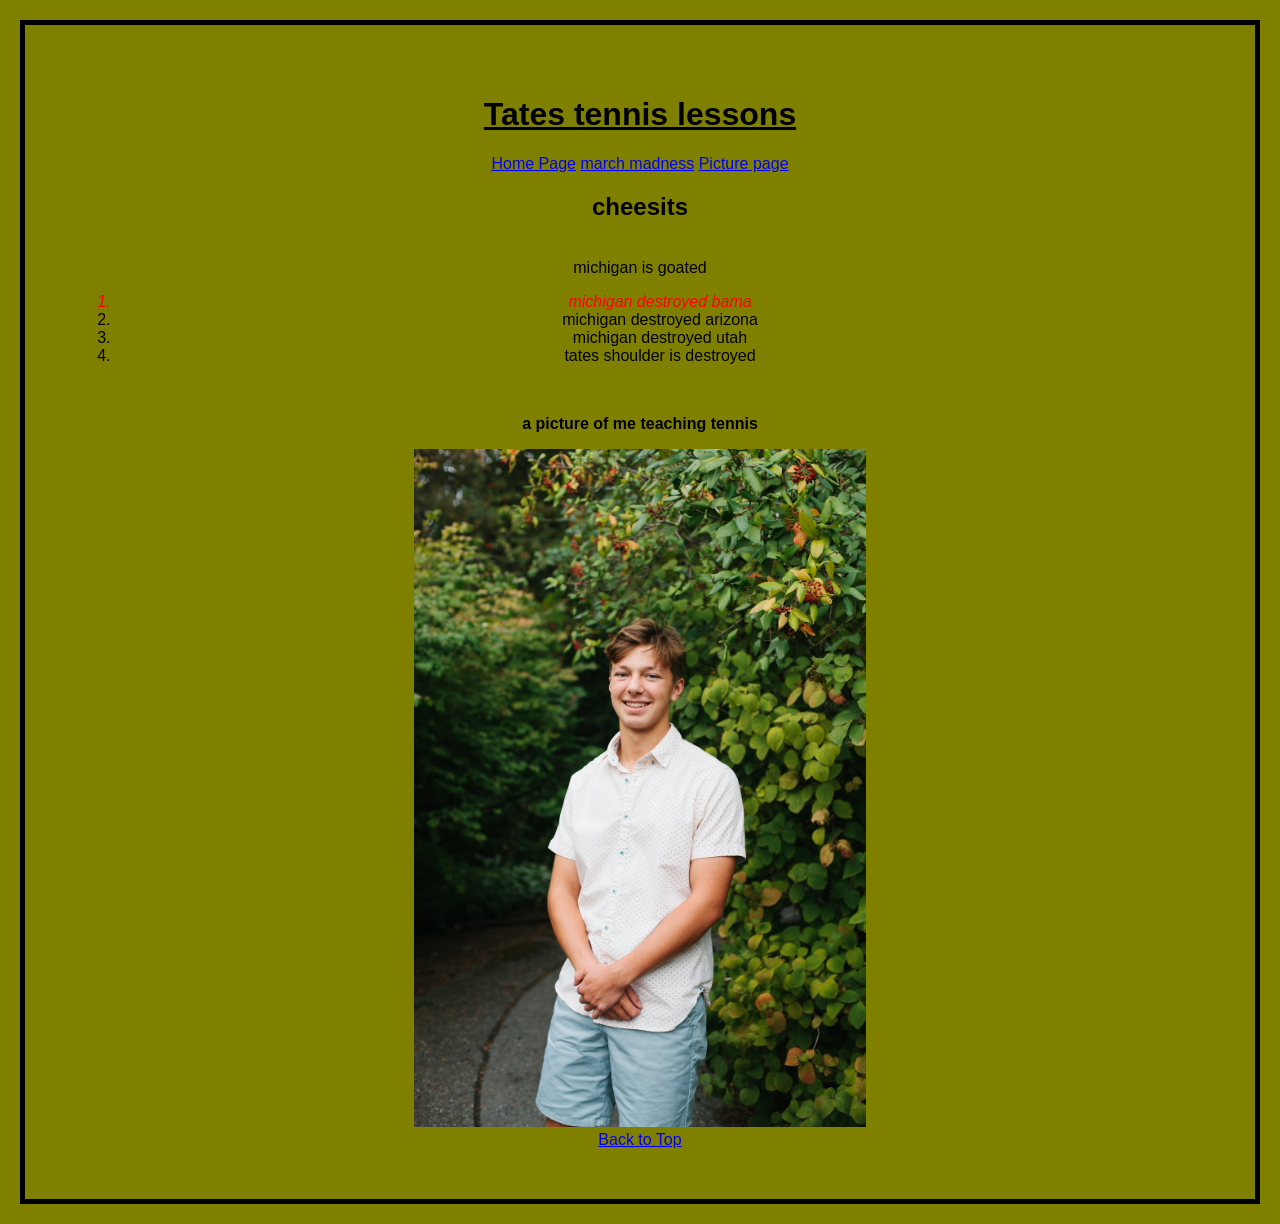
<file: index.html>
<!DOCTYPE html>
<html lang="en">
<head>
    <meta charset="UTF-8">
    <meta name="viewport" content="width=device-width, initial-scale=1.0">
    <title>Document</title>
    <link rel="stylesheet"  href="/styles.css/styles.css">
</head>
<body>
    <h1 id="top">Tates tennis lessons </h1>
    <nav class="common">
            <a href="/index.html">Home Page</a>
            <a href="/madness/mmad.html">march madness</a>
            <a href="/page3.html" >Picture page</a>
        </nav>
    <h2>cheesits</h2>
    <br>
    <hl> michigan is goated</hl>
    <ol>
        <li class="emphasizeText"> michigan destroyed bama</li>
        <li> michigan destroyed arizona</li>
        <li> michigan destroyed utah</li>
        <li> tates shoulder is destroyed</li>
    </ol>
    <br>

<p>a picture of me teaching tennis</p>
<image style="width: 40%"src="/images/Tate Senior picture.JPG"></image>
<br>
<a href="#top">Back to Top</a>
</body>
</html>
</file>
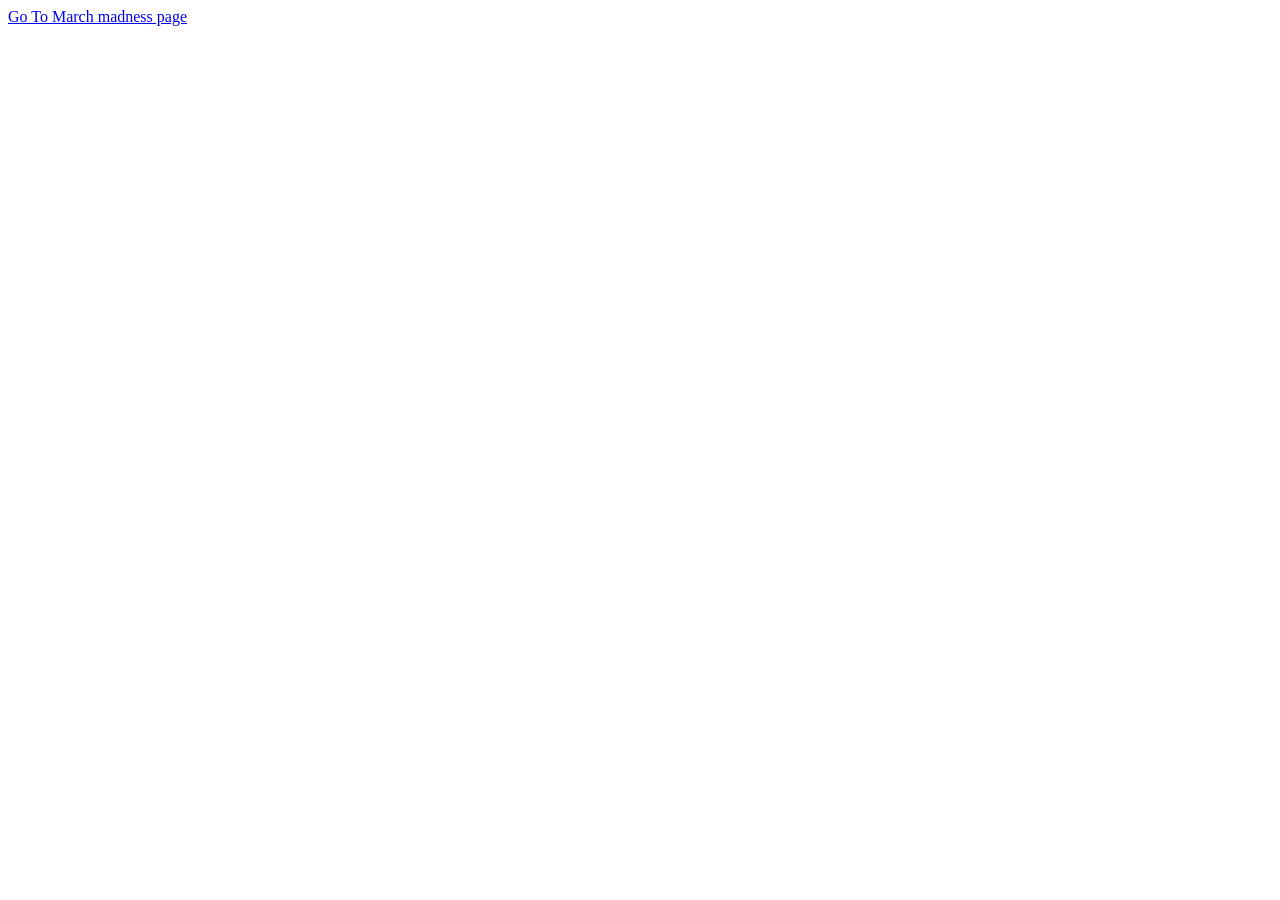
<file: madness/mmad.html>
<!DOCTYPE html>
<html lang="en">
<head>
    <meta charset="UTF-8">
    <meta name="viewport" content="width=device-width, initial-scale=1.0">
    <title>Document</title>
</head>
<body>
    <a href="march madness">Go To March madness page</a>

</body>
</html>
</file>
<file: styles.css/styles.css>
P{
    font-weight: bold;
    font-size: 16px;
}

#top{
    text-decoration: underline;
}

.emphasizeText{
    font-style: italic;
    color: red;
}

body{
    background-color: olive;
    font-family: Arial, Helvetica, sans-serif;
    text-align: center;
    border: 5px solid black;
    margin: 20px;
    padding:50px;
    
}
</file>
